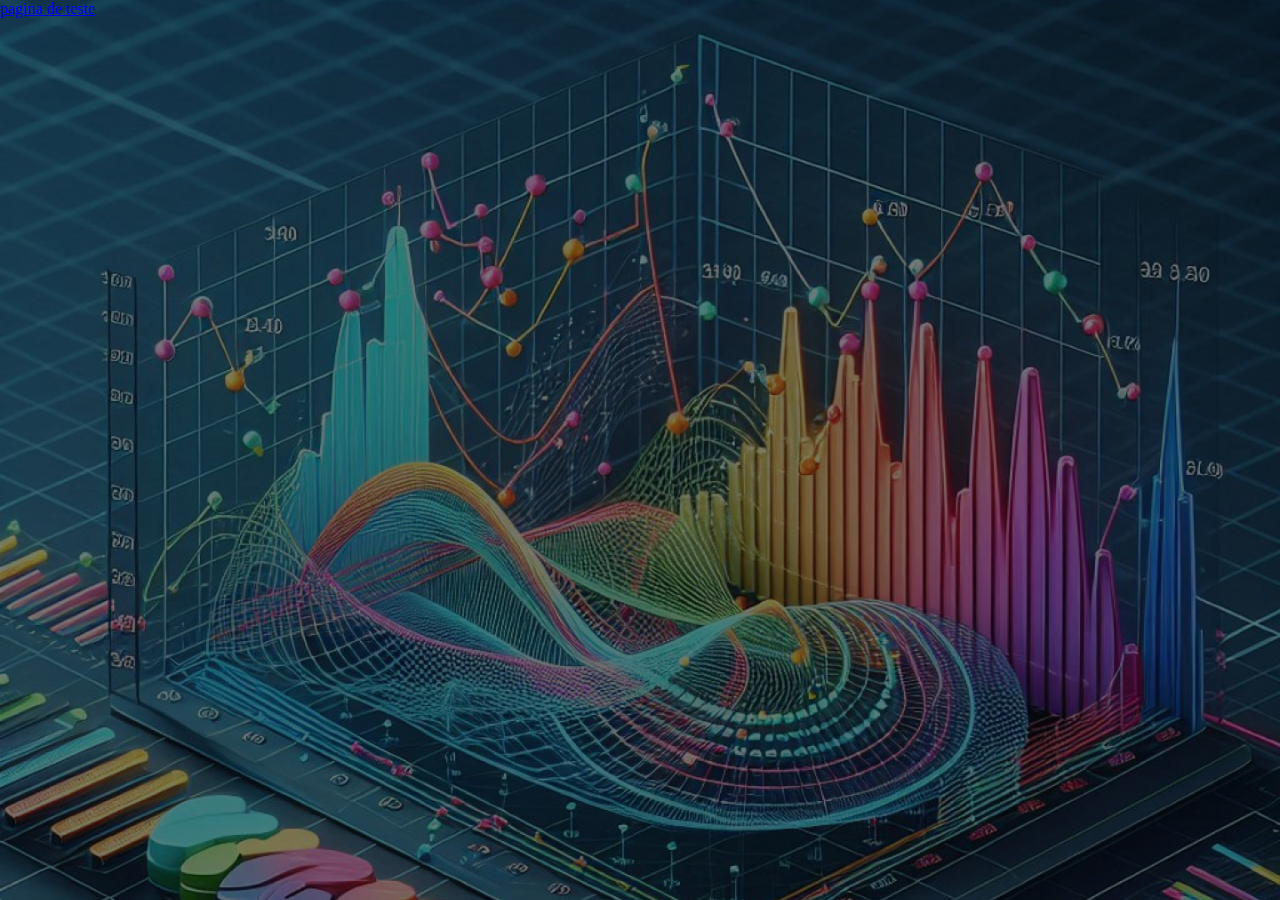
<file: templates/index.html>
<!DOCTYPE html>
<html lang="pt-br">
<head>
    <meta charset="UTF-8">
    <meta name="viewport" content="width=device-width, initial-scale=1.0">
    <link rel="stylesheet" href="../static/css/style.css">
    <title>Grafico</title>
</head>
<body class="index-body">
    <a href="/teste">pagina de teste</a>
</body>
</html>
</file>
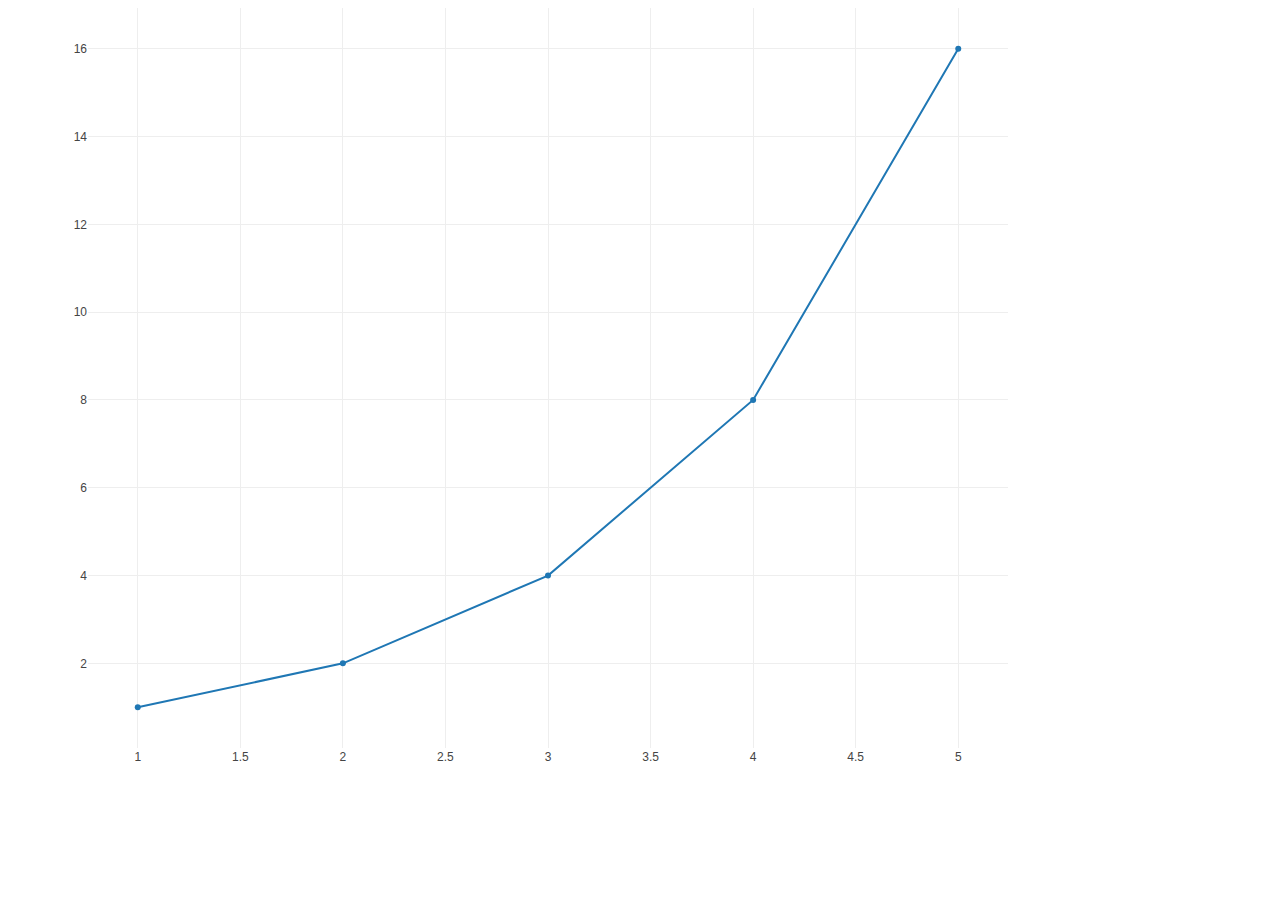
<file: 2d.html>
<!DOCTYPE html>
<html lang="en">
<head>
    <meta charset="UTF-8">
    <meta name="viewport" content="width=device-width, initial-scale=1.0">
    <script src="https://cdn.plot.ly/plotly-2.35.0.min.js" charset="utf-8"></script>
    <title>Document</title>
</head>
<body>
    <div id="tester" style="width:1080px;height:820px;"></div>
    
</body>

<script>

	TESTER = document.getElementById('tester');

	Plotly.newPlot( TESTER, [{

	x: [1, 2, 3, 4, 5],

	y: [1, 2, 4, 8, 16] }], {

	margin: { t: 0 } } );

</script>
</html>
</file>
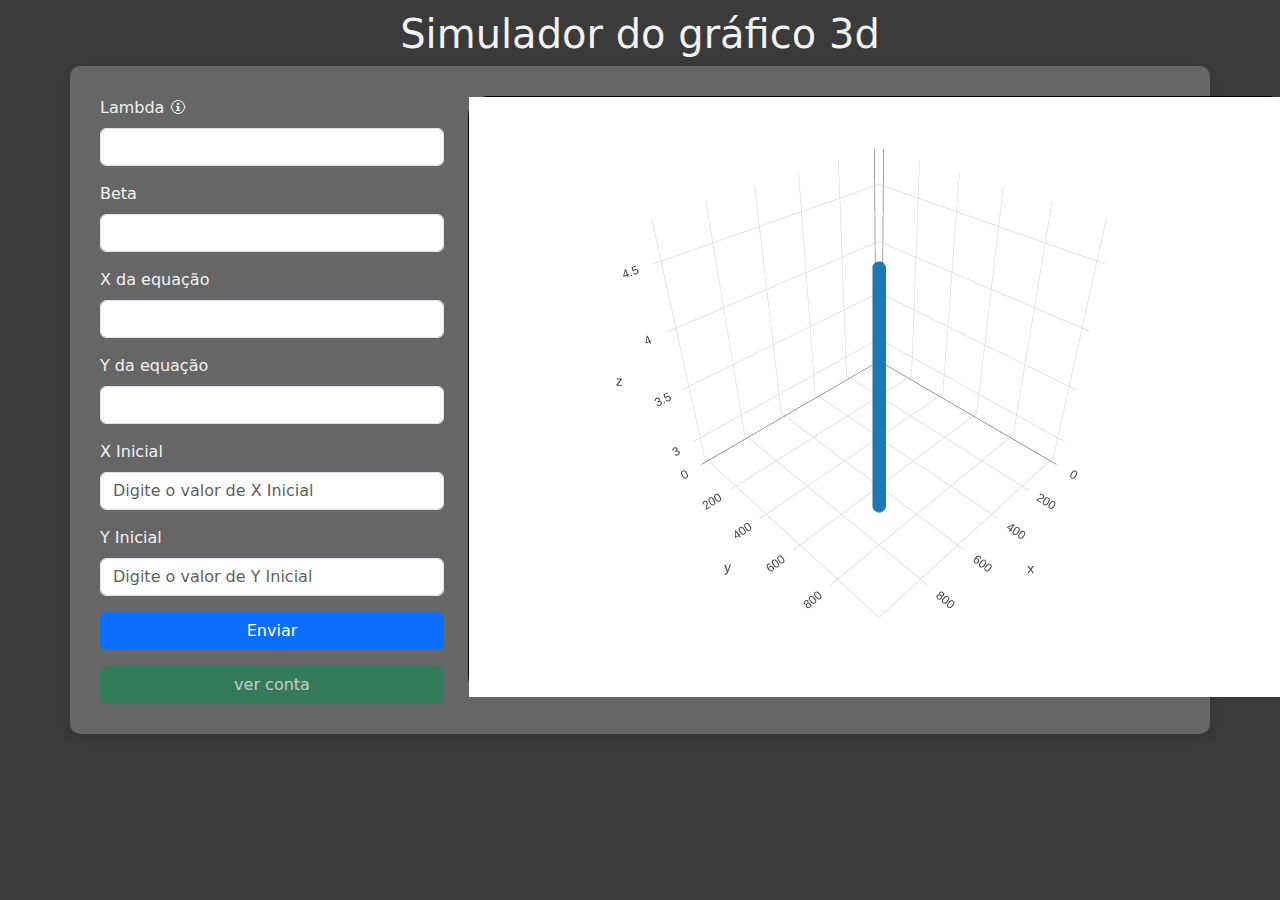
<file: 3d.html>
<!DOCTYPE html>
<html lang="pt-br">
<head>
    <meta charset="UTF-8">
    <meta name="viewport" content="width=device-width, initial-scale=1.0">
    <link href="https://cdn.jsdelivr.net/npm/bootstrap@5.3.3/dist/css/bootstrap.min.css" rel="stylesheet" integrity="sha384-QWTKZyjpPEjISv5WaRU9OFeRpok6YctnYmDr5pNlyT2bRjXh0JMhjY6hW+ALEwIH" crossorigin="anonymous">
    <script src="https://cdn.plot.ly/plotly-2.35.0.min.js" charset="utf-8"></script>
    <link rel="stylesheet" href="style.css">
    <title>Document</title>
</head>
<style>
      body {
      background-color: #f8f9fa;
      padding: 10px;
      background-color: rgba(14, 14, 14, 0.815);
      color: #f2f2f2;
    }
    .container {
      /* max-width: 600px; */
      margin: auto;
      background-color: rgba(189, 189, 189, 0.336);
      padding: 30px;
      border-radius: 10px;
      box-shadow: 0px 4px 8px rgba(0, 0, 0, 0.1);
    }
</style>
<body>
    <h1 class="text-center">Simulador do gráfico 3d</h1>
    <div class="container">
        <div class="row">
          <div class="col ">
                <form>
                    <div class="mb-3">
                    <label for="lambda" class="form-label">Lambda
                       &#x1F6C8;
                       
                    </label>
                    <input type="number" class="form-control" id="lambda" name="lambda" step="any">
                    </div>
            
                    <div class="mb-3">
                    <label for="beta" class="form-label">Beta</label>
                    <input type="number" class="form-control" id="beta" name="beta" step="any">
                    </div>
            
                    <div class="mb-3">
                    <label for="x" class="form-label">X da equação</label>
                    <input type="number" class="form-control" id="x" name="x" step="any">
                    </div>
            
                    <div class="mb-3">
                    <label for="y" class="form-label">Y da equação</label>
                    <input type="number" class="form-control" id="y" name="y" step="any">
                    </div>
    
                    <div class="mb-3">
                    <label for="x_inicial" class="form-label">X Inicial</label>
                    <input type="number" class="form-control" id="x_inicial" name="x_inicial" step="any" placeholder="Digite o valor de X Inicial">
                    </div>
                    <div class="mb-3">
                    <label for="y_inicial" class="form-label">Y Inicial</label>
                    <input type="number" class="form-control" id="y_inicial" name="y_inicial" step="any" placeholder="Digite o valor de Y Inicial">
                    </div>
            
                    <button type="submit" class="btn btn-primary w-100">Enviar</button>
                    <button type="button" class="btn btn-success w-100 mt-3" disabled>ver conta</button>
                </form>
        </div>
          <div class="col-8">
            <div id="tester" style="width:820px;height:600px;border: 1px solid black;border-radius: 20px;"></div>
          </div>
        </div>

</body>
<script src="https://cdn.jsdelivr.net/npm/bootstrap@5.3.3/dist/js/bootstrap.bundle.min.js" integrity="sha384-YvpcrYf0tY3lHB60NNkmXc5s9fDVZLESaAA55NDzOxhy9GkcIdslK1eN7N6jIeHz" crossorigin="anonymous"></script>
<script>
    const TESTER = document.getElementById('tester');

    function getRandom(num, mul) {
        const value = [];
        for (let i = 0; i <= num; i++) {
            const rand = Math.random();
            value.push(rand);
        }
        return value;
    }
    function createVetor(num) {
        const value = [];
        for (let i = 6; i <= num; i++) {
            const rand = i;
            value.push(rand);
        }
        return value;
    }
    function createVetorFixValue(num, valorFixo) {
        const value = [];
        for (let i = 6; i <= num; i++) {
            const rand = valorFixo;
            value.push(rand);
        }
        return value;
    }
    vetX = [1,2,3];
    vetY = [1,2,3];
    quantidade = 1000
    const trace1 = {
        opacity: 0.5,
        color: 'rgba(255,127,80,0.7)',
        mode: "markers",
        type: 'scatter3d',
        x: createVetor(quantidade, 1),
        y: createVetor(quantidade,75),
        z: createVetorFixValue(quantidade,3.79),
        scene: "scene1"
    };

    Plotly.newPlot(TESTER, [trace1], {
        margin: { t: 0 }
    });
    
</script>

<script src="try3d.js"></script>
</html>
</file>
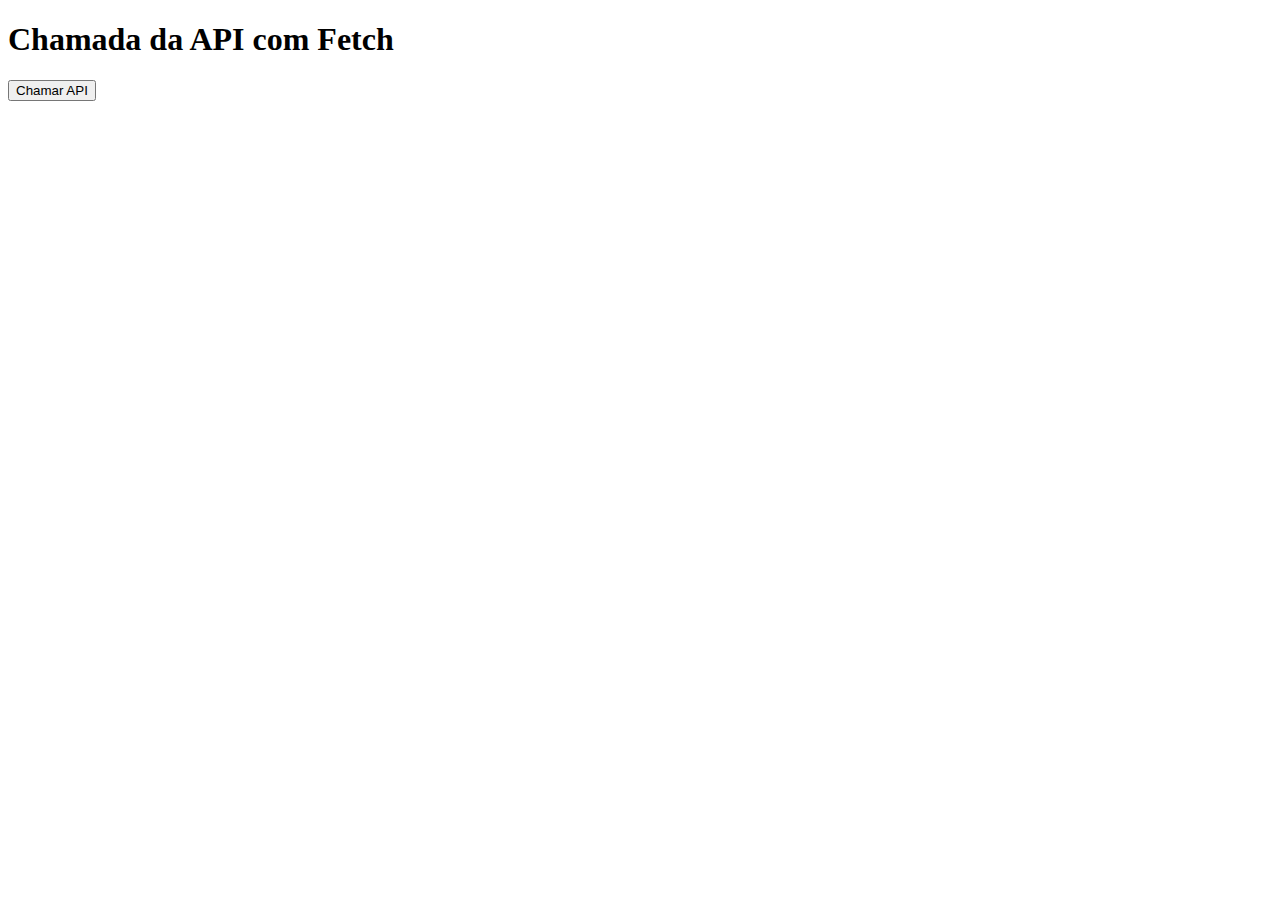
<file: gptSite.html>
<!DOCTYPE html>
<html lang="en">
<head>
    <meta charset="UTF-8">
    <meta name="viewport" content="width=device-width, initial-scale=1.0">
    <title>Chamada de API</title>
</head>
<body>
    <h1>Chamada da API com Fetch</h1>
    <button id="chamarApi">Chamar API</button>
    <pre id="resultado"></pre>

    <script>
        document.getElementById("chamarApi").addEventListener("click", function() {
            // Faz a requisição para a API
            fetch('http://127.0.0.1:5000/')
                .then(response => {
                    if (!response.ok) {
                        throw new Error('Erro na requisição: ' + response.statusText);
                    }
                    return response.json();
                })
                .then(data => {
                    // Mostra o resultado no elemento <pre>
                    document.getElementById("resultado").textContent = JSON.stringify(data, null, 2);
                })
                .catch(error => {
                    document.getElementById("resultado").textContent = 'Erro: ' + error.message;
                });
        });
    </script>
</body>
</html>
</file>
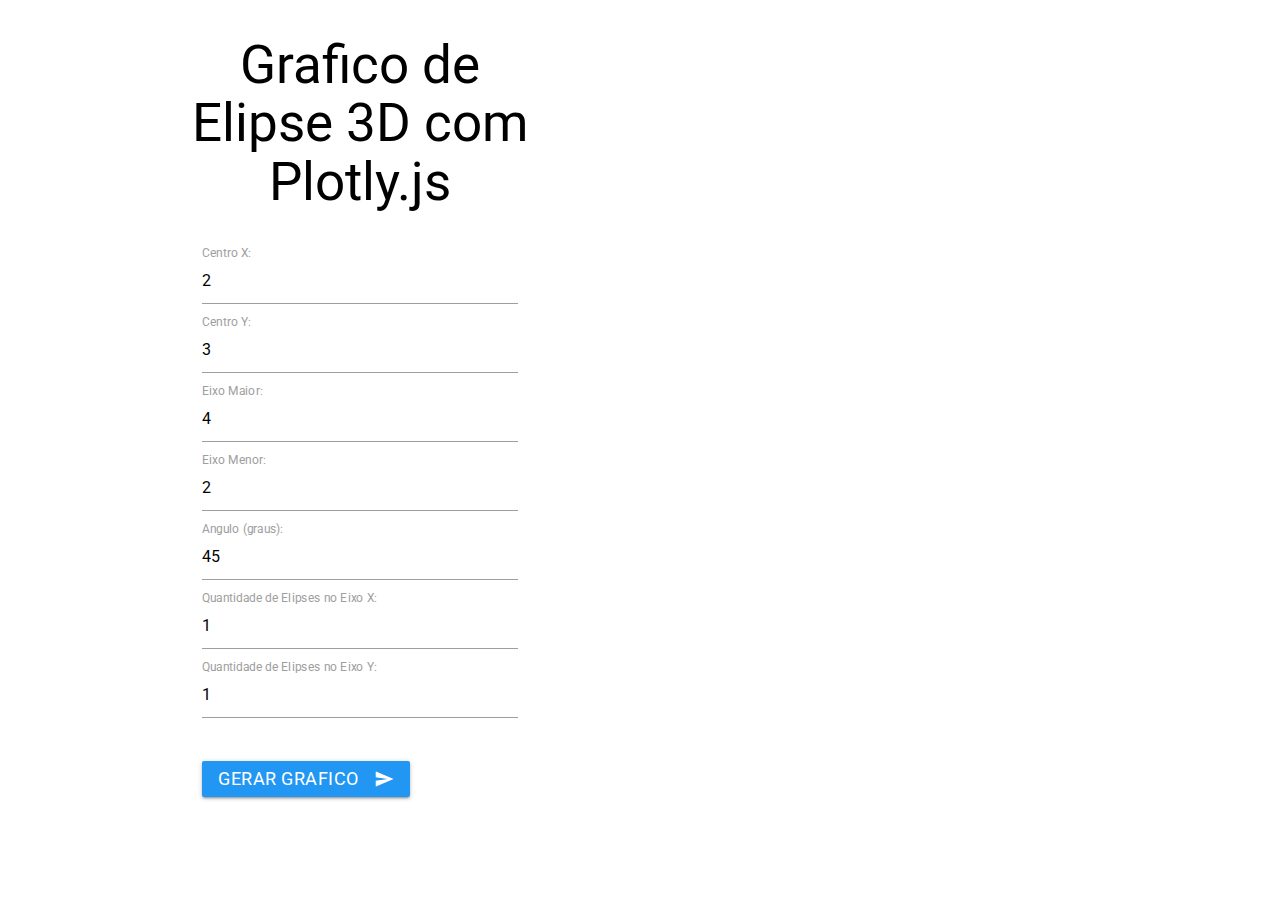
<file: simulator.html>
<!DOCTYPE html>
<html>
  <head>
    <title>Grafico de Elipse 3D com Plotly.js</title>
    <!-- Plotly.js através da CDN -->
    <script src="https://cdn.plot.ly/plotly-latest.min.js"></script>
    <!-- Material UI -->
    <link
      rel="stylesheet"
      href="https://fonts.googleapis.com/icon?family=Material+Icons"
    />
    <link
      rel="stylesheet"
      href="https://cdnjs.cloudflare.com/ajax/libs/materialize/1.0.0/css/materialize.min.css"
    />
    <script src="https://cdnjs.cloudflare.com/ajax/libs/materialize/1.0.0/js/materialize.min.js"></script>
    <!-- fonte Roboto -->
    <link
      rel="stylesheet"
      href="https://fonts.googleapis.com/css?family=Roboto:300,400,500,700&display=swap"
    />

    <style>
      body {
        background: white;
        color: rgb(0, 0, 0); /* Cor do titulo */
        display: flex; /* Corrigido para usar o layout flexível */
        justify-content: space-around; /* Adicionado para dar espaço ao redor dos elementos */
      }
      /* Estilo para alinhar o cabeçalho */
      header {
        text-align: center;
        margin-bottom: 20px;
      }
      /* Estilos para o formulario */
      form {
        max-width: 400px;
        margin: 0 auto;
        padding: 10px;
      }
      label {
        font-size: 1.2rem;
      }
      input[type="number"] {
        font-size: 1.2rem;
        color: rgb(0, 0, 0); /* Cor do texto do input em preto */
      }
      button[type="submit"] {
        margin-top: 20px;
        background-color: #2196f3;
        color: white;
        font-size: 1.2rem;
      }
      /* Estilo para o grafico */
      #myDiv {
        width: 100%;
        max-width: 800px;
        margin: 0 auto;
      }
      .container {
        display: flex;
        justify-content: space-around;
      }

      .form-container {
        order: 1;
        width: 60%;
      }

      .graph-container {
        order: 2;
        width: 30%;
      }
    </style>
  </head>
  <body>
    <div class="container">
      <div class="form-container">
        <header>
          <h2>Grafico de Elipse 3D com Plotly.js</h2>
        </header>
        <form id="formElipse">
          <div class="input-field">
            <input type="number" id="xCentro" value="2" />
            <label for="xCentro">Centro X:</label>
          </div>
          <div class="input-field">
            <input type="number" id="yCentro" value="3" />
            <label for="yCentro">Centro Y:</label>
          </div>
          <div class="input-field">
            <input type="number" id="a" value="4" />
            <label for="a">Eixo Maior:</label>
          </div>
          <div class="input-field">
            <input type="number" id="b" value="2" />
            <label for="b">Eixo Menor:</label>
          </div>
          <div class="input-field">
            <input type="number" id="angulo" value="45" />
            <label for="angulo">Angulo (graus):</label>
          </div>
          <div class="input-field">
            <input type="number" id="qtdElipsesX" value="1" />
            <label for="qtdElipsesX">Quantidade de Elipses no Eixo X:</label>
          </div>
          <div class="input-field">
            <input type="number" id="qtdElipsesY" value="1" />
            <label for="qtdElipsesY">Quantidade de Elipses no Eixo Y:</label>
          </div>
          <button class="btn waves-effect waves-light" type="submit">
            Gerar Grafico<i class="material-icons right">send</i>
          </button>
        </form>
      </div>

      <div id="myDiv" class="graph-container"></div>
    </div>

    <script>
      function calcularPontosElipse(xCentro, yCentro, a, b, angulo, nPontos) {
        const pontos = [];
        for (let i = 0; i < nPontos; i++) {
          const theta = (i / nPontos) * 2 * Math.PI;
          const x =
            xCentro +
            a * Math.cos(theta) * Math.cos(angulo) -
            b * Math.sin(theta) * Math.sin(angulo);
          const y =
            yCentro +
            a * Math.cos(theta) * Math.sin(angulo) +
            b * Math.sin(theta) * Math.cos(angulo);
          const z = 0; // Define o valor do eixo Z para 0 (pode ajustar conforme necessario)
          pontos.push({ x, y, z });
        }
        return pontos;
      }

      document
        .getElementById("formElipse")
        .addEventListener("submit", function (event) {
          event.preventDefault();

          const xCentro = parseFloat(document.getElementById("xCentro").value);
          const yCentro = parseFloat(document.getElementById("yCentro").value);
          const a = parseFloat(document.getElementById("a").value);
          const b = parseFloat(document.getElementById("b").value);
          const angulo =
            (parseFloat(document.getElementById("angulo").value) * Math.PI) /
            180;
          const qtdElipsesX = parseInt(
            document.getElementById("qtdElipsesX").value
          );
          const qtdElipsesY = parseInt(
            document.getElementById("qtdElipsesY").value
          );
          const nPontos = 100;

          const data = [];

          for (let i = 0; i < qtdElipsesX; i++) {
            for (let j = 0; j < qtdElipsesY; j++) {
              const pontosElipse = calcularPontosElipse(
                xCentro + i * a * 2,
                yCentro + j * a * 2,
                a,
                b,
                angulo,
                nPontos
              );
              data.push({
                x: pontosElipse.map((p) => p.x),
                y: pontosElipse.map((p) => p.y),
                z: pontosElipse.map((p) => p.z),
                mode: "markers",
                type: "scatter3d",
              });
            }
          }

          Plotly.newPlot("myDiv", data);
        });
    </script>
  </body>
</html>
</file>
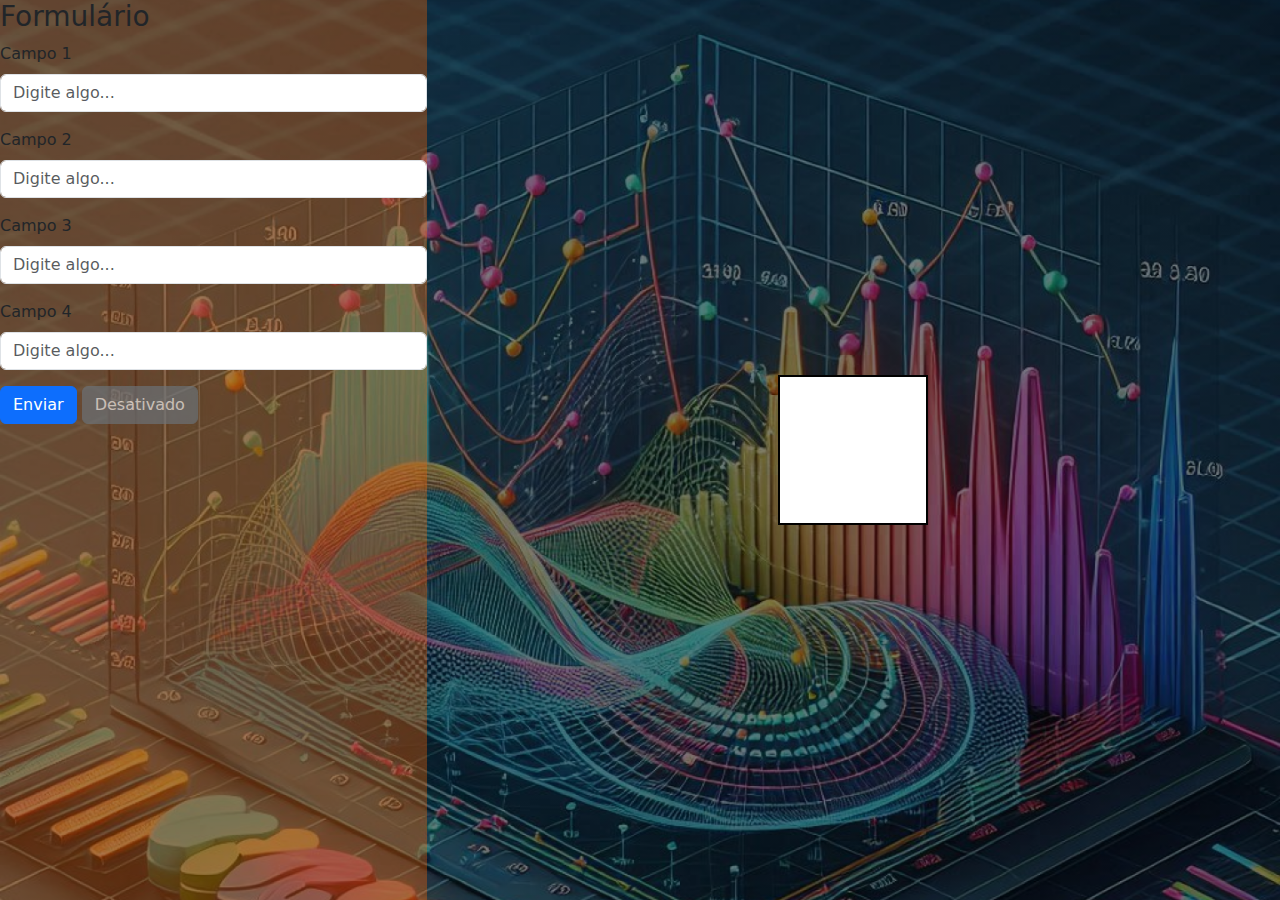
<file: templates/teste.html>
<!DOCTYPE html>
<html lang="pt-br">
<head>
  <meta charset="UTF-8">
  <meta name="viewport" content="width=device-width, initial-scale=1.0">
  <title>Página Responsiva com Formulário</title>
  <link rel="stylesheet" href="../static/css/style.css">
  <link href="https://cdn.jsdelivr.net/npm/bootstrap@5.3.0-alpha3/dist/css/bootstrap.min.css" rel="stylesheet">
  <style>
    .custom-section {
      height: 100vh;
      display: flex;
    
    }

    .square-container {
      display: flex;
      justify-content: center;
      align-items: center;
    }

    .square {
      width: 150px;
      height: 150px;
      background-color: white;
      border: 2px solid #000;
    }
  </style>
</head>
<body class="teste-body">
  
  <section class="custom-section">
    <div class="col-md-4 form-section">
      <h3>Formulário</h3>
      <form>
        <div class="mb-3">
          <label for="input1" class="form-label">Campo 1</label>
          <input type="text" class="form-control" id="input1" placeholder="Digite algo...">
        </div>
        <div class="mb-3">
          <label for="input2" class="form-label">Campo 2</label>
          <input type="text" class="form-control" id="input2" placeholder="Digite algo...">
        </div>
        <div class="mb-3">
          <label for="input3" class="form-label">Campo 3</label>
          <input type="text" class="form-control" id="input3" placeholder="Digite algo...">
        </div>
        <div class="mb-3">
          <label for="input4" class="form-label">Campo 4</label>
          <input type="text" class="form-control" id="input4" placeholder="Digite algo...">
        </div>
        <button type="submit" class="btn btn-primary">Enviar</button>
        <button type="button" class="btn btn-secondary" disabled>Desativado</button>
      </form>
    </div>

    <!-- Segunda Parte: Quadrado centralizado -->
    <div class="col-md-8 square-container">
      <div class="square"></div>
    </div>
  </section>

  <script src="https://cdn.jsdelivr.net/npm/bootstrap@5.3.0-alpha3/dist/js/bootstrap.bundle.min.js"></script>
</body>
</html>
</file>
<file: static/css/style.css>
* {
  margin: 0;
  padding: 0;
  box-sizing: border-box;
}

body {
  color: #FF6600;
}

html, body {
  height: 100%;
}

.index-body {
  position: relative;
  width: 100vw;
  height: 100vh;
  background: linear-gradient(rgba(0, 0, 0, 0.5), rgba(0, 0, 0, 0.5)), url(../img/index-bg.png) no-repeat center center;
  background-size: cover;
}

.index-link {
  text-align: right;
  color: #FF6600;
}

.conteudo-principal {
  display: flex;
  justify-content: center;
  align-items: center;
  flex-direction: column;
  padding: 20px;
}

.titulo-site {
  color: #FF6600;
  background-color: rgba(40, 40, 40, 0.2784313725);
  text-align: center;
  padding: 20px;
  border-radius: 10PX;
  margin: 10px auto;
  font-size: 25px;
  /* border: 2px solid #FF6600;; */
}

.centraliza {
  text-align: center;
  align-items: center;
}

.opcoes {
  display: grid;
  grid-template-columns: 1fr 1fr 1fr;
  grid-template-columns: repeat(auto-fill, minmax(300px, 1fr));
  gap: 15px;
  width: 100%;
  max-width: 1200px;
}

.template-caixa {
  background-color: rgba(55, 55, 55, 0.368627451);
  margin: 15px;
  padding: 10%;
  padding-top: 60px;
  border-radius: 20px;
  transition: all 400ms ease-in;
  align-items: center;
  height: 200px;
  display: flex;
  flex-direction: column;
}
.template-caixa h2 {
  margin: 10px;
}

.template-caixa:hover {
  background: rgba(55, 55, 55, 0.368627451);
  backdrop-filter: blur(15px);
  -webkit-backdrop-filter: blur(15px);
  /* padding: 20px; */
  border-color: #FF6600;
  border: 2px solid #FF6600;
  box-shadow: 0 20px 12px rgba(224, 89, 11, 0.3);
  transition: box-shadow 300ms ease, -webkit-backdrop-filter 300ms ease;
  transition: backdrop-filter 300ms ease, box-shadow 300ms ease;
  transition: backdrop-filter 300ms ease, box-shadow 300ms ease, -webkit-backdrop-filter 300ms ease;
}

.plus {
  text-align: right;
}

.botao {
  display: inline-block;
  color: #FF6600;
  padding: 10%;
  text-decoration: none;
  border-radius: 15px;
  transition: background-color 0.5s ease, transform 0.3s ease;
  justify-content: center;
  align-items: center;
  border: 2px solid #FF6600;
  margin: 10px;
}

.botao:hover {
  background-color: #FF6600;
  transform: scale(1.05);
  color: white;
}

.form-section {
  background-color: rgba(255, 102, 0, 0.3411764706);
}

.teste-body {
  position: relative;
  width: 100vw;
  height: 100vh;
  background: linear-gradient(rgba(0, 0, 0, 0.5), rgba(0, 0, 0, 0.5)), url(../img/index-bg.png) no-repeat center center;
  background-size: cover;
}/*# sourceMappingURL=style.css.map */
</file>
<file: style.css>
.tooltip {
  position: relative;
  display: inline-block;
  border-bottom: 1px dotted black;
}

.tooltip .tooltiptext {
  visibility: hidden;
  width: 120px;
  background-color: black;
  color: #fff;
  text-align: center;
  border-radius: 6px;
  padding: 5px 0;

  /* Position the tooltip */
  position: absolute;
  z-index: 1;
}

.tooltip:hover .tooltiptext {
  visibility: visible;
}
</file>
